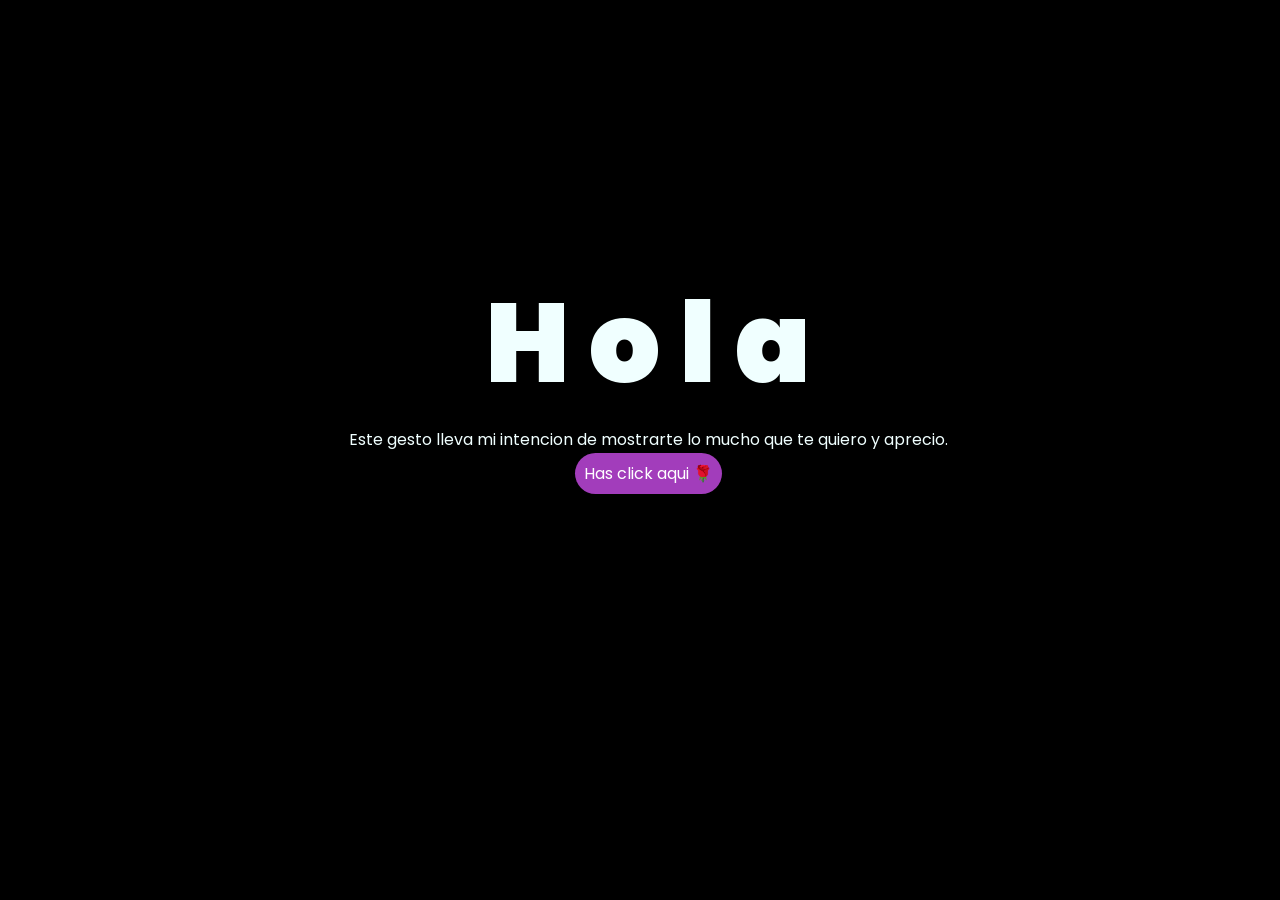
<file: index.html>
<!DOCTYPE html>
<html lang="en">
<head>
    <meta charset="UTF-8">
    <meta http-equiv="X-UA-Compatible" content="IE=edge">
    <meta name="viewport" content="width=device-width, initial-scale=1.0">
    <title>VP</title>
    <link rel="stylesheet" href="Estilo.css">
    <link rel="icon" type="image/x-icon" href="tulipan-removebg-preview.png">
</head>

<body>
    <div class="greetings">
    <span>H</span>
    <span>o</span>
    <span>l</span>
    <span>a</span>
</div>
<div class="descripción">
    <span>Este gesto lleva mi intencion
        de mostrarte lo mucho que te quiero y aprecio.
    </span>
</div>
<div class="button">
    <button class="botones">
        <a href="Estructura.html" style="color: #fff">Has click aqui 🌹</a>
    </button>
</div>
</body>
</html>
</file>
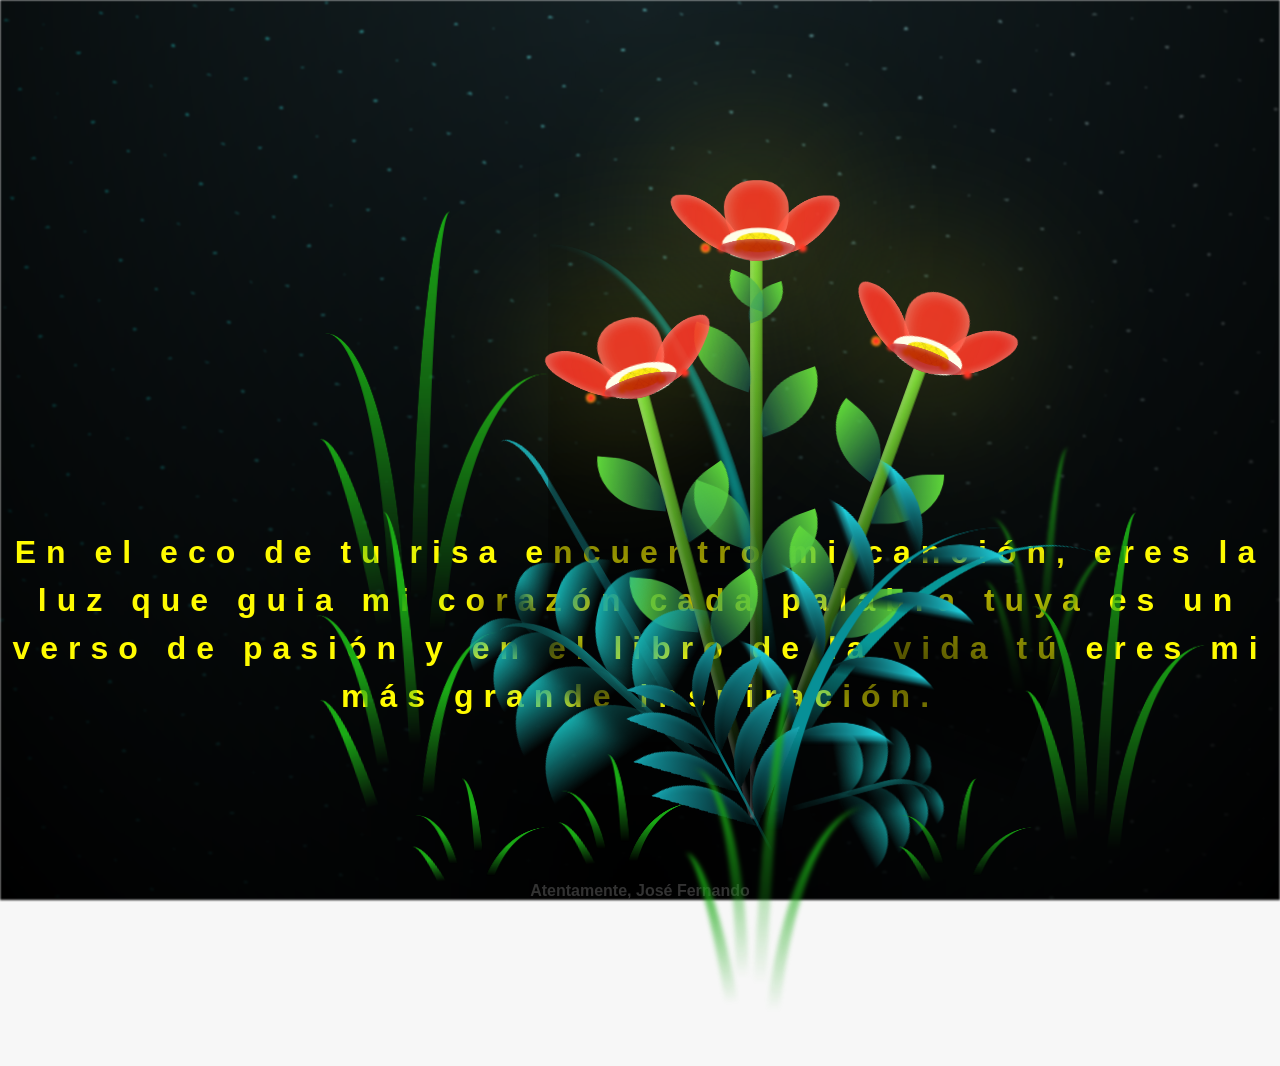
<file: Estructura.html>
<!DOCTYPE html>
<html lang="es">
  <head>
    <meta charset="UTF-8" />
    <meta http-equiv="X-UA-Compatible" content="IE=edge" />
    <meta name="viewport" content="width=device-width, initial-scale=1.0" />
    <link rel="stylesheet" href="Diseño.css" />
    <link rel="icon" href="Icono.png" type="image/x-icon" />
    <title>Special</title>
  </head>
  <body class="container">
    <audio src="Audio de fondo.mp4" autoplay></audio>

    <div id="lyrics"></div>

    <h1 class="titulo" position="absolute">En el eco de tu risa encuentro mi canción, eres la luz que guia mi corazón cada palabra tuya es un verso de pasión y en el libro de la vida tú eres mi más grande inspiración.</h1>
    <h4 class="subtitulo">Atentamente, José Fernando</h4>
  
    <div class="night"></div>
    <div class="flowers">
      <div class="flower flower--1">
        <div class="flower__leafs flower__leafs--1">
          <div class="flower__leaf flower__leaf--1"></div>
          <div class="flower__leaf flower__leaf--2"></div>
          <div class="flower__leaf flower__leaf--3"></div>
          <div class="flower__leaf flower__leaf--4"></div>
          <div class="flower__white-circle"></div>

          <div class="flower__light flower__light--1"></div>
          <div class="flower__light flower__light--2"></div>
          <div class="flower__light flower__light--3"></div>
          <div class="flower__light flower__light--4"></div>
          <div class="flower__light flower__light--5"></div>
          <div class="flower__light flower__light--6"></div>
          <div class="flower__light flower__light--7"></div>
          <div class="flower__light flower__light--8"></div>
        </div>
        <div class="flower__line">
          <div class="flower__line__leaf flower__line__leaf--1"></div>
          <div class="flower__line__leaf flower__line__leaf--2"></div>
          <div class="flower__line__leaf flower__line__leaf--3"></div>
          <div class="flower__line__leaf flower__line__leaf--4"></div>
          <div class="flower__line__leaf flower__line__leaf--5"></div>
          <div class="flower__line__leaf flower__line__leaf--6"></div>
        </div>
      </div>

      <div class="flower flower--2">
        <div class="flower__leafs flower__leafs--2">
          <div class="flower__leaf flower__leaf--1"></div>
          <div class="flower__leaf flower__leaf--2"></div>
          <div class="flower__leaf flower__leaf--3"></div>
          <div class="flower__leaf flower__leaf--4"></div>
          <div class="flower__white-circle"></div>

          <div class="flower__light flower__light--1"></div>
          <div class="flower__light flower__light--2"></div>
          <div class="flower__light flower__light--3"></div>
          <div class="flower__light flower__light--4"></div>
          <div class="flower__light flower__light--5"></div>
          <div class="flower__light flower__light--6"></div>
          <div class="flower__light flower__light--7"></div>
          <div class="flower__light flower__light--8"></div>
        </div>
        <div class="flower__line">
          <div class="flower__line__leaf flower__line__leaf--1"></div>
          <div class="flower__line__leaf flower__line__leaf--2"></div>
          <div class="flower__line__leaf flower__line__leaf--3"></div>
          <div class="flower__line__leaf flower__line__leaf--4"></div>
        </div>
      </div>

      <div class="flower flower--3">
        <div class="flower__leafs flower__leafs--3">
          <div class="flower__leaf flower__leaf--1"></div>
          <div class="flower__leaf flower__leaf--2"></div>
          <div class="flower__leaf flower__leaf--3"></div>
          <div class="flower__leaf flower__leaf--4"></div>
          <div class="flower__white-circle"></div>

          <div class="flower__light flower__light--1"></div>
          <div class="flower__light flower__light--2"></div>
          <div class="flower__light flower__light--3"></div>
          <div class="flower__light flower__light--4"></div>
          <div class="flower__light flower__light--5"></div>
          <div class="flower__light flower__light--6"></div>
          <div class="flower__light flower__light--7"></div>
          <div class="flower__light flower__light--8"></div>
        </div>
        <div class="flower__line">
          <div class="flower__line__leaf flower__line__leaf--1"></div>
          <div class="flower__line__leaf flower__line__leaf--2"></div>
          <div class="flower__line__leaf flower__line__leaf--3"></div>
          <div class="flower__line__leaf flower__line__leaf--4"></div>
        </div>
      </div>

      <div class="grow-ans" style="--d: 1.2s">
        <div class="flower__g-long">
          <div class="flower__g-long__top"></div>
          <div class="flower__g-long__bottom"></div>
        </div>
      </div>

      <div class="growing-grass">
        <div class="flower__grass flower__grass--1">
          <div class="flower__grass--top"></div>
          <div class="flower__grass--bottom"></div>
          <div class="flower__grass__leaf flower__grass__leaf--1"></div>
          <div class="flower__grass__leaf flower__grass__leaf--2"></div>
          <div class="flower__grass__leaf flower__grass__leaf--3"></div>
          <div class="flower__grass__leaf flower__grass__leaf--4"></div>
          <div class="flower__grass__leaf flower__grass__leaf--5"></div>
          <div class="flower__grass__leaf flower__grass__leaf--6"></div>
          <div class="flower__grass__leaf flower__grass__leaf--7"></div>
          <div class="flower__grass__leaf flower__grass__leaf--8"></div>
          <div class="flower__grass__overlay"></div>
        </div>
      </div>

      <div class="growing-grass">
        <div class="flower__grass flower__grass--2">
          <div class="flower__grass--top"></div>
          <div class="flower__grass--bottom"></div>
          <div class="flower__grass__leaf flower__grass__leaf--1"></div>
          <div class="flower__grass__leaf flower__grass__leaf--2"></div>
          <div class="flower__grass__leaf flower__grass__leaf--3"></div>
          <div class="flower__grass__leaf flower__grass__leaf--4"></div>
          <div class="flower__grass__leaf flower__grass__leaf--5"></div>
          <div class="flower__grass__leaf flower__grass__leaf--6"></div>
          <div class="flower__grass__leaf flower__grass__leaf--7"></div>
          <div class="flower__grass__leaf flower__grass__leaf--8"></div>
          <div class="flower__grass__overlay"></div>
        </div>
      </div>

      <div class="grow-ans" style="--d: 2.4s">
        <div class="flower__g-right flower__g-right--1">
          <div class="leaf"></div>
        </div>
      </div>

      <div class="grow-ans" style="--d: 2.8s">
        <div class="flower__g-right flower__g-right--2">
          <div class="leaf"></div>
        </div>
      </div>

      <div class="grow-ans" style="--d: 2.8s">
        <div class="flower__g-front">
          <div
            class="flower__g-front__leaf-wrapper flower__g-front__leaf-wrapper--1"
          >
            <div class="flower__g-front__leaf"></div>
          </div>
          <div
            class="flower__g-front__leaf-wrapper flower__g-front__leaf-wrapper--2"
          >
            <div class="flower__g-front__leaf"></div>
          </div>
          <div
            class="flower__g-front__leaf-wrapper flower__g-front__leaf-wrapper--3"
          >
            <div class="flower__g-front__leaf"></div>
          </div>
          <div
            class="flower__g-front__leaf-wrapper flower__g-front__leaf-wrapper--4"
          >
            <div class="flower__g-front__leaf"></div>
          </div>
          <div
            class="flower__g-front__leaf-wrapper flower__g-front__leaf-wrapper--5"
          >
            <div class="flower__g-front__leaf"></div>
          </div>
          <div
            class="flower__g-front__leaf-wrapper flower__g-front__leaf-wrapper--6"
          >
            <div class="flower__g-front__leaf"></div>
          </div>
          <div
            class="flower__g-front__leaf-wrapper flower__g-front__leaf-wrapper--7"
          >
            <div class="flower__g-front__leaf"></div>
          </div>
          <div
            class="flower__g-front__leaf-wrapper flower__g-front__leaf-wrapper--8"
          >
            <div class="flower__g-front__leaf"></div>
          </div>
          <div class="flower__g-front__line"></div>
        </div>
      </div>

      <div class="grow-ans" style="--d: 3.2s">
        <div class="flower__g-fr">
          <div class="leaf"></div>
          <div class="flower__g-fr__leaf flower__g-fr__leaf--1"></div>
          <div class="flower__g-fr__leaf flower__g-fr__leaf--2"></div>
          <div class="flower__g-fr__leaf flower__g-fr__leaf--3"></div>
          <div class="flower__g-fr__leaf flower__g-fr__leaf--4"></div>
          <div class="flower__g-fr__leaf flower__g-fr__leaf--5"></div>
          <div class="flower__g-fr__leaf flower__g-fr__leaf--6"></div>
          <div class="flower__g-fr__leaf flower__g-fr__leaf--7"></div>
          <div class="flower__g-fr__leaf flower__g-fr__leaf--8"></div>
        </div>
      </div>

      <div class="long-g long-g--0">
        <div class="grow-ans" style="--d: 3s">
          <div class="leaf leaf--0"></div>
        </div>
        <div class="grow-ans" style="--d: 2.2s">
          <div class="leaf leaf--1"></div>
        </div>
        <div class="grow-ans" style="--d: 3.4s">
          <div class="leaf leaf--2"></div>
        </div>
        <div class="grow-ans" style="--d: 3.6s">
          <div class="leaf leaf--3"></div>
        </div>
      </div>

      <div class="long-g long-g--1">
        <div class="grow-ans" style="--d: 3.6s">
          <div class="leaf leaf--0"></div>
        </div>
        <div class="grow-ans" style="--d: 3.8s">
          <div class="leaf leaf--1"></div>
        </div>
        <div class="grow-ans" style="--d: 4s">
          <div class="leaf leaf--2"></div>
        </div>
        <div class="grow-ans" style="--d: 4.2s">
          <div class="leaf leaf--3"></div>
        </div>
      </div>

      <div class="long-g long-g--2">
        <div class="grow-ans" style="--d: 4s">
          <div class="leaf leaf--0"></div>
        </div>
        <div class="grow-ans" style="--d: 4.2s">
          <div class="leaf leaf--1"></div>
        </div>
        <div class="grow-ans" style="--d: 4.4s">
          <div class="leaf leaf--2"></div>
        </div>
        <div class="grow-ans" style="--d: 4.6s">
          <div class="leaf leaf--3"></div>
        </div>
      </div>

      <div class="long-g long-g--3">
        <div class="grow-ans" style="--d: 4s">
          <div class="leaf leaf--0"></div>
        </div>
        <div class="grow-ans" style="--d: 4.2s">
          <div class="leaf leaf--1"></div>
        </div>
        <div class="grow-ans" style="--d: 3s">
          <div class="leaf leaf--2"></div>
        </div>
        <div class="grow-ans" style="--d: 3.6s">
          <div class="leaf leaf--3"></div>
        </div>
      </div>

      <div class="long-g long-g--4">
        <div class="grow-ans" style="--d: 4s">
          <div class="leaf leaf--0"></div>
        </div>
        <div class="grow-ans" style="--d: 4.2s">
          <div class="leaf leaf--1"></div>
        </div>
        <div class="grow-ans" style="--d: 3s">
          <div class="leaf leaf--2"></div>
        </div>
        <div class="grow-ans" style="--d: 3.6s">
          <div class="leaf leaf--3"></div>
        </div>
      </div>

      <div class="long-g long-g--5">
        <div class="grow-ans" style="--d: 4s">
          <div class="leaf leaf--0"></div>
        </div>
        <div class="grow-ans" style="--d: 4.2s">
          <div class="leaf leaf--1"></div>
        </div>
        <div class="grow-ans" style="--d: 3s">
          <div class="leaf leaf--2"></div>
        </div>
        <div class="grow-ans" style="--d: 3.6s">
          <div class="leaf leaf--3"></div>
        </div>
      </div>

      <div class="long-g long-g--6">
        <div class="grow-ans" style="--d: 4.2s">
          <div class="leaf leaf--0"></div>
        </div>
        <div class="grow-ans" style="--d: 4.4s">
          <div class="leaf leaf--1"></div>
        </div>
        <div class="grow-ans" style="--d: 4.6s">
          <div class="leaf leaf--2"></div>
        </div>
        <div class="grow-ans" style="--d: 4.8s">
          <div class="leaf leaf--3"></div>
        </div>
      </div>

      <div class="long-g long-g--7">
        <div class="grow-ans" style="--d: 3s">
          <div class="leaf leaf--0"></div>
        </div>
        <div class="grow-ans" style="--d: 3.2s">
          <div class="leaf leaf--1"></div>
        </div>
        <div class="grow-ans" style="--d: 3.5s">
          <div class="leaf leaf--2"></div>
        </div>
        <div class="grow-ans" style="--d: 3.6s">
          <div class="leaf leaf--3"></div>
        </div>
      </div>
    </div>
    <script src="Diseño.css"></script>
    <script src="Yo-que-se.js"></script>
  </body>
</html>
</file>
<file: Estilo.css>
@import url('https://fonts.googleapis.com/css2?family=Poppins:ital,wght@0,500;1,900&display=swap');
*{
    font-family: 'Poppins',cursive;
}
body{
    color: azure;
    width: 100%;
    height: 82vh;
    display: flex;
    flex-direction: column;
    align-items: center;
    justify-content: center;
    background-color: black;
    /* padding-top: -30; */
}

.botones{
    padding: 9px;
    border-radius: 80px;
    background-color: transparent;
    border: none;
}

.botones a{
    background-color: #a23dbb;
    padding: 9px;
    border-radius: 80px;
    -webkit-border-radius: 80px;
    -moz-border-radius: 80px;
    -ms-border-radius: 80px;
    -o-border-radius: 80px;

}

.botones a:focus{
    background-color: rgb(50, 194, 194);
}

.greetings{
    font-size: 7rem;
    font-weight: 900;
}
.greetings > span{
    animation: glow 2.5s ease-in-out infinite;
}
@keyframes glow{
    0%, 100%{
        color: #fff;
        text-shadow: 0 0 12px #39c6d6, 0 0 50px #39c6d6, 0 0 100px #39c6d6;
    }
    10%, 90%{
        color: #111;
        text-shadow: none;
    }
}
.greetings > span:nth-child(2){
    animation-delay: .2s ;
}
.greetings > span:nth-child(3){
    animation-delay: .4s ;
}
.greetings > span:nth-child(4){
    animation-delay: .6s;
}
.greetings > span:nth-child(5){
    animation-delay: .8s;
}
.greetings > span:nth-child(6){
    animation-delay: 1s;
}

.description{
    font-size: 1.5rem;
    margin-bottom: 20px;
}

.button a{
    text-decoration: none;
    font-size: 1rem;
    color: #111;
}

@media screen and (max-width:574px){
    .greetings{
        display: block;
        font-size: 4rem;
        font-weight: 800;
        text-align: center;
    }
    .description{
        font-size: 2rem;
    }
    
    .button a{
        font-size: 1rem;
    }
}
</file>
<file: Diseño.css>
*,
*::after,
*::before {
  padding: 0;
  margin: 0;
  box-sizing: border-box;
}

:root {
  --dark-color: #000;
}

body {
  display: flex;
  align-items: flex-end;
  justify-content: center;
  min-height: 100vh;
  background-color: var(--dark-color);
  overflow: hidden;
  perspective: 1000px;
}

#lyrics {
  font-size: 28px;
  font-family: "Franklin Gothic Medium", "Arial Narrow", Arial, sans-serif;
  color: white;
  position: absolute;
  margin-bottom: 20%;
  z-index: 1;
  font-weight: bold;
  letter-spacing: 4px;
}
@media only screen and (max-width: 600px) {
  /* Estilos específicos para dispositivos con un ancho máximo de 600px */
  #lyrics {
      font-size: 14px; /* Este reduce el tamaño del texto para dispositivos más pequeños */
      margin-bottom: 530px;
      letter-spacing: 3px;
  }

}
.titulo {
  margin-bottom: 180px;
  font-family: "Arial Narrow", Arial, sans-serif;
  color: rgb(255, 251, 0);
  position: absolute;
  font-weight: bold;
  letter-spacing: 10px;
  opacity: 0;
  animation: fadeIn 4s ease-in-out forwards;
  text-align: center;
}
@keyframes fadeIn {
  from {
    opacity: 0;
  }
  to {
    opacity: 1;
  }
}

.night {
  z-index: -1;
  position: absolute;
  left: 50%;
  top: 0;
  transform: translateX(-50%);
  width: 100%;
  height: 100%;
  filter: blur(0.1vmin);
  background-image: radial-gradient(
      ellipse at top,
      transparent 0%,
      var(--dark-color)
    ),
    radial-gradient(
      ellipse at bottom,
      var(--dark-color),
      rgba(145, 233, 255, 0.2)
    ),
    repeating-linear-gradient(
      220deg,
      rgb(0, 0, 0) 0px,
      rgb(0, 0, 0) 19px,
      transparent 19px,
      transparent 22px
    ),
    repeating-linear-gradient(
      189deg,
      rgb(0, 0, 0) 0px,
      rgb(0, 0, 0) 19px,
      transparent 19px,
      transparent 22px
    ),
    repeating-linear-gradient(
      148deg,
      rgb(0, 0, 0) 0px,
      rgb(0, 0, 0) 19px,
      transparent 19px,
      transparent 22px
    ),
    linear-gradient(90deg, rgb(0, 255, 250), rgb(240, 240, 240));
}

.flowers {
  position: relative;
  transform: scale(0.9);
}

@media only screen and (max-width: 600px) {
.flowers {
      font-size: 14px;
      margin-bottom: 35%;
      letter-spacing: 3px;
      transform: scale(1.0);
}

}

.flower {
  position: absolute;
  bottom: 10vmin;
  transform-origin: bottom center;
  z-index: 10;
  --fl-speed: 0.8s;
}
.flower--1 {
  -webkit-animation: moving-flower-1 4s linear infinite;
  animation: moving-flower-1 4s linear infinite;
}
.flower--1 .flower__line {
  height: 70vmin;
  -webkit-animation-delay: 0.3s;
  animation-delay: 0.3s;
}
.flower--1 .flower__line__leaf--1 {
  -webkit-animation: blooming-leaf-right var(--fl-speed) 1.6s backwards;
  animation: blooming-leaf-right var(--fl-speed) 1.6s backwards;
}
.flower--1 .flower__line__leaf--2 {
  -webkit-animation: blooming-leaf-right var(--fl-speed) 1.4s backwards;
  animation: blooming-leaf-right var(--fl-speed) 1.4s backwards;
}
.flower--1 .flower__line__leaf--3 {
  -webkit-animation: blooming-leaf-left var(--fl-speed) 1.2s backwards;
  animation: blooming-leaf-left var(--fl-speed) 1.2s backwards;
}
.flower--1 .flower__line__leaf--4 {
  -webkit-animation: blooming-leaf-left var(--fl-speed) 1s backwards;
  animation: blooming-leaf-left var(--fl-speed) 1s backwards;
}
.flower--1 .flower__line__leaf--5 {
  -webkit-animation: blooming-leaf-right var(--fl-speed) 1.8s backwards;
  animation: blooming-leaf-right var(--fl-speed) 1.8s backwards;
}
.flower--1 .flower__line__leaf--6 {
  -webkit-animation: blooming-leaf-left var(--fl-speed) 2s backwards;
  animation: blooming-leaf-left var(--fl-speed) 2s backwards;
}
.flower--2 {
  left: 50%;
  transform: rotate(20deg);
  -webkit-animation: moving-flower-2 4s linear infinite;
  animation: moving-flower-2 4s linear infinite;
}
.flower--2 .flower__line {
  height: 60vmin;
  -webkit-animation-delay: 0.6s;
  animation-delay: 0.6s;
}
.flower--2 .flower__line__leaf--1 {
  -webkit-animation: blooming-leaf-right var(--fl-speed) 1.9s backwards;
  animation: blooming-leaf-right var(--fl-speed) 1.9s backwards;
}
.flower--2 .flower__line__leaf--2 {
  -webkit-animation: blooming-leaf-right var(--fl-speed) 1.7s backwards;
  animation: blooming-leaf-right var(--fl-speed) 1.7s backwards;
}
.flower--2 .flower__line__leaf--3 {
  -webkit-animation: blooming-leaf-left var(--fl-speed) 1.5s backwards;
  animation: blooming-leaf-left var(--fl-speed) 1.5s backwards;
}
.flower--2 .flower__line__leaf--4 {
  -webkit-animation: blooming-leaf-left var(--fl-speed) 1.3s backwards;
  animation: blooming-leaf-left var(--fl-speed) 1.3s backwards;
}
.flower--3 {
  left: 50%;
  transform: rotate(-15deg);
  -webkit-animation: moving-flower-3 4s linear infinite;
  animation: moving-flower-3 4s linear infinite;
}
.flower--3 .flower__line {
  -webkit-animation-delay: 0.9s;
  animation-delay: 0.9s;
}
.flower--3 .flower__line__leaf--1 {
  -webkit-animation: blooming-leaf-right var(--fl-speed) 2.5s backwards;
  animation: blooming-leaf-right var(--fl-speed) 2.5s backwards;
}
.flower--3 .flower__line__leaf--2 {
  -webkit-animation: blooming-leaf-right var(--fl-speed) 2.3s backwards;
  animation: blooming-leaf-right var(--fl-speed) 2.3s backwards;
}
.flower--3 .flower__line__leaf--3 {
  -webkit-animation: blooming-leaf-left var(--fl-speed) 2.1s backwards;
  animation: blooming-leaf-left var(--fl-speed) 2.1s backwards;
}
.flower--3 .flower__line__leaf--4 {
  -webkit-animation: blooming-leaf-left var(--fl-speed) 1.9s backwards;
  animation: blooming-leaf-left var(--fl-speed) 1.9s backwards;
}
.flower__leafs {
  position: relative;
  -webkit-animation: blooming-flower 2s backwards;
  animation: blooming-flower 2s backwards;
}
.flower__leafs--1 {
  -webkit-animation-delay: 1.1s;
  animation-delay: 1.1s;
}
.flower__leafs--2 {
  -webkit-animation-delay: 1.4s;
  animation-delay: 1.4s;
}
.flower__leafs--3 {
  -webkit-animation-delay: 1.7s;
  animation-delay: 1.7s;
}
.flower__leafs::after {
  content: "";
  position: absolute;
  left: 0;
  top: 0;
  transform: translate(-50%, -100%);
  width: 8vmin;
  height: 8vmin;
  background-color: #f9fd25;
  /* background-color: #fd2525; */
  filter: blur(10vmin);
}
.flower__leaf {
  position: absolute;
  bottom: 0;
  left: 50%;
  width: 8vmin;
  height: 11vmin;
  border-radius: 51% 49% 47% 53%/44% 45% 55% 69%;
  background-color: #253bfd;
  background-color: #fd2525;
  transform-origin: bottom center;
  opacity: 0.9;
  box-shadow: inset 0 0 2vmin rgba(255, 255, 255, 0.5);
}
.flower__leaf--1 {
  transform: translate(-10%, 1%) rotateY(40deg) rotateX(-50deg);
}
.flower__leaf--2 {
  transform: translate(-50%, -4%) rotateX(40deg);
}
.flower__leaf--3 {
  transform: translate(-90%, 0%) rotateY(45deg) rotateX(50deg);
}
.flower__leaf--4 {
  width: 8vmin;
  height: 8vmin;
  transform-origin: bottom left;
  border-radius: 4vmin 10vmin 4vmin 4vmin;
  transform: translate(0%, 18%) rotateX(70deg) rotate(-43deg);
  background-color: #b10000;
  z-index: 1;
  opacity: 0.8;
}
.flower__white-circle {
  position: absolute;
  left: -3.5vmin;
  top: -3vmin;
  width: 9vmin;
  height: 4vmin;
  border-radius: 50%;
  background-color: #fff;
}
.flower__white-circle::after {
  content: "";
  position: absolute;
  left: 50%;
  top: 45%;
  transform: translate(-50%, -50%);
  width: 60%;
  height: 60%;
  border-radius: inherit;
  background-image: repeating-linear-gradient(
      135deg,
      rgba(0, 0, 0, 0.03) 0px,
      rgba(0, 0, 0, 0.03) 1px,
      transparent 1px,
      transparent 12px
    ),
    repeating-linear-gradient(
      45deg,
      rgba(0, 0, 0, 0.03) 0px,
      rgba(0, 0, 0, 0.03) 1px,
      transparent 1px,
      transparent 12px
    ),
    repeating-linear-gradient(
      67.5deg,
      rgba(0, 0, 0, 0.03) 0px,
      rgba(0, 0, 0, 0.03) 1px,
      transparent 1px,
      transparent 12px
    ),
    repeating-linear-gradient(
      135deg,
      rgba(0, 0, 0, 0.03) 0px,
      rgba(0, 0, 0, 0.03) 1px,
      transparent 1px,
      transparent 12px
    ),
    repeating-linear-gradient(
      45deg,
      rgba(0, 0, 0, 0.03) 0px,
      rgba(0, 0, 0, 0.03) 1px,
      transparent 1px,
      transparent 12px
    ),
    repeating-linear-gradient(
      112.5deg,
      rgba(0, 0, 0, 0.03) 0px,
      rgba(0, 0, 0, 0.03) 1px,
      transparent 1px,
      transparent 12px
    ),
    repeating-linear-gradient(
      112.5deg,
      rgba(0, 0, 0, 0.03) 0px,
      rgba(0, 0, 0, 0.03) 1px,
      transparent 1px,
      transparent 12px
    ),
    repeating-linear-gradient(
      45deg,
      rgba(0, 0, 0, 0.03) 0px,
      rgba(0, 0, 0, 0.03) 1px,
      transparent 1px,
      transparent 12px
    ),
    repeating-linear-gradient(
      22.5deg,
      rgba(0, 0, 0, 0.03) 0px,
      rgba(0, 0, 0, 0.03) 1px,
      transparent 1px,
      transparent 12px
    ),
    repeating-linear-gradient(
      45deg,
      rgba(0, 0, 0, 0.03) 0px,
      rgba(0, 0, 0, 0.03) 1px,
      transparent 1px,
      transparent 12px
    ),
    repeating-linear-gradient(
      22.5deg,
      rgba(0, 0, 0, 0.03) 0px,
      rgba(0, 0, 0, 0.03) 1px,
      transparent 1px,
      transparent 12px
    ),
    repeating-linear-gradient(
      135deg,
      rgba(0, 0, 0, 0.03) 0px,
      rgba(0, 0, 0, 0.03) 1px,
      transparent 1px,
      transparent 12px
    ),
    repeating-linear-gradient(
      157.5deg,
      rgba(0, 0, 0, 0.03) 0px,
      rgba(0, 0, 0, 0.03) 1px,
      transparent 1px,
      transparent 12px
    ),
    repeating-linear-gradient(
      67.5deg,
      rgba(0, 0, 0, 0.03) 0px,
      rgba(0, 0, 0, 0.03) 1px,
      transparent 1px,
      transparent 12px
    ),
    repeating-linear-gradient(
      67.5deg,
      rgba(0, 0, 0, 0.03) 0px,
      rgba(0, 0, 0, 0.03) 1px,
      transparent 1px,
      transparent 12px
    ),
    linear-gradient(90deg, rgb(255, 235, 18), rgb(255, 235, 18));
}
.flower__line {
  height: 55vmin;
  width: 1.5vmin;
  background-image: linear-gradient(
      to left,
      rgba(0, 0, 0, 0.2),
      transparent,
      rgba(255, 255, 255, 0.2)
    ),
    linear-gradient(to top, transparent 10%, #3d7a14, #72d639);
  box-shadow: inset 0 0 2px rgba(0, 0, 0, 0.5);
  -webkit-animation: grow-flower-tree 4s backwards;
  animation: grow-flower-tree 4s backwards;
}
.flower__line__leaf {
  --w: 7vmin;
  --h: calc(var(--w) + 2vmin);
  position: absolute;
  top: 20%;
  left: 90%;
  width: var(--w);
  height: var(--h);
  border-top-right-radius: var(--h);
  border-bottom-left-radius: var(--h);
  background-image: linear-gradient(to top, rgba(20, 118, 122, 0.4), #5ed639);
}
.flower__line__leaf--1 {
  transform: rotate(70deg) rotateY(30deg);
}
.flower__line__leaf--2 {
  top: 45%;
  transform: rotate(70deg) rotateY(30deg);
}
.flower__line__leaf--3,
.flower__line__leaf--4,
.flower__line__leaf--6 {
  border-top-right-radius: 0;
  border-bottom-left-radius: 0;
  border-top-left-radius: var(--h);
  border-bottom-right-radius: var(--h);
  left: -460%;
  top: 12%;
  transform: rotate(-70deg) rotateY(30deg);
}
.flower__line__leaf--4 {
  top: 40%;
}
.flower__line__leaf--5 {
  top: 0;
  transform-origin: left;
  transform: rotate(70deg) rotateY(30deg) scale(0.6);
}
.flower__line__leaf--6 {
  top: -2%;
  left: -450%;
  transform-origin: right;
  transform: rotate(-70deg) rotateY(30deg) scale(0.6);
}
.flower__light {
  position: absolute;
  bottom: 0vmin;
  width: 1vmin;
  height: 1vmin;
  background-color: rgb(255, 251, 0);
  border-radius: 50%;
  filter: blur(0.2vmin);
  -webkit-animation: light-ans 4s linear infinite backwards;
  animation: light-ans 4s linear infinite backwards;
}
.flower__light:nth-child(odd) {
  background-color: #ff2323;
}
.flower__light--1 {
  left: -2vmin;
  -webkit-animation-delay: 1s;
  animation-delay: 1s;
}
.flower__light--2 {
  left: 3vmin;
  -webkit-animation-delay: 0.5s;
  animation-delay: 0.5s;
}
.flower__light--3 {
  left: -6vmin;
  -webkit-animation-delay: 0.3s;
  animation-delay: 0.3s;
}
.flower__light--4 {
  left: 6vmin;
  -webkit-animation-delay: 0.9s;
  animation-delay: 0.9s;
}
.flower__light--5 {
  left: -1vmin;
  -webkit-animation-delay: 1.5s;
  animation-delay: 1.5s;
}
.flower__light--6 {
  left: -4vmin;
  -webkit-animation-delay: 3s;
  animation-delay: 3s;
}
.flower__light--7 {
  left: 3vmin;
  -webkit-animation-delay: 2s;
  animation-delay: 2s;
}
.flower__light--8 {
  left: -6vmin;
  -webkit-animation-delay: 3.5s;
  animation-delay: 3.5s;
}
.flower__grass {
  --c: #15aaaa;
  --line-w: 1.5vmin;
  position: absolute;
  bottom: 12vmin;
  left: -7vmin;
  display: flex;
  flex-direction: column;
  align-items: flex-end;
  z-index: 20;
  transform-origin: bottom center;
  transform: rotate(-48deg) rotateY(40deg);
}
.flower__grass--1 {
  -webkit-animation: moving-grass 2s linear infinite;
  animation: moving-grass 2s linear infinite;
}
.flower__grass--2 {
  left: 2vmin;
  bottom: 10vmin;
  transform: scale(0.5) rotate(75deg) rotateX(10deg) rotateY(-200deg);
  opacity: 0.8;
  z-index: 0;
  -webkit-animation: moving-grass--2 1.5s linear infinite;
  animation: moving-grass--2 1.5s linear infinite;
}
.flower__grass--top {
  width: 7vmin;
  height: 10vmin;
  border-top-right-radius: 100%;
  border-right: var(--line-w) solid var(--c);
  transform-origin: bottom center;
  transform: rotate(-2deg);
}
.flower__grass--bottom {
  margin-top: -2px;
  width: var(--line-w);
  height: 25vmin;
  background-image: linear-gradient(to top, transparent, var(--c));
}
.flower__grass__leaf {
  --size: 10vmin;
  position: absolute;
  width: calc(var(--size) * 2.1);
  height: var(--size);
  border-top-left-radius: var(--size);
  border-top-right-radius: var(--size);
  background-image: linear-gradient(
    to top,
    transparent,
    transparent 30%,
    var(--c)
  );
  z-index: 100;
}
.flower__grass__leaf--1 {
  top: -6%;
  left: 30%;
  --size: 6vmin;
  transform: rotate(-20deg);
  -webkit-animation: growing-grass-ans--1 2s 2.6s backwards;
  animation: growing-grass-ans--1 2s 2.6s backwards;
}
@-webkit-keyframes growing-grass-ans--1 {
  0% {
    transform-origin: bottom left;
    transform: rotate(-20deg) scale(0);
  }
}
@keyframes growing-grass-ans--1 {
  0% {
    transform-origin: bottom left;
    transform: rotate(-20deg) scale(0);
  }
}
.flower__grass__leaf--2 {
  top: -5%;
  left: -110%;
  --size: 6vmin;
  transform: rotate(10deg);
  -webkit-animation: growing-grass-ans--2 2s 2.4s linear backwards;
  animation: growing-grass-ans--2 2s 2.4s linear backwards;
}
@-webkit-keyframes growing-grass-ans--2 {
  0% {
    transform-origin: bottom right;
    transform: rotate(10deg) scale(0);
  }
}
@keyframes growing-grass-ans--2 {
  0% {
    transform-origin: bottom right;
    transform: rotate(10deg) scale(0);
  }
}
.flower__grass__leaf--3 {
  top: 5%;
  left: 60%;
  --size: 8vmin;
  transform: rotate(-18deg) rotateX(-20deg);
  -webkit-animation: growing-grass-ans--3 2s 2.2s linear backwards;
  animation: growing-grass-ans--3 2s 2.2s linear backwards;
}
@-webkit-keyframes growing-grass-ans--3 {
  0% {
    transform-origin: bottom left;
    transform: rotate(-18deg) rotateX(-20deg) scale(0);
  }
}
@keyframes growing-grass-ans--3 {
  0% {
    transform-origin: bottom left;
    transform: rotate(-18deg) rotateX(-20deg) scale(0);
  }
}
.flower__grass__leaf--4 {
  top: 6%;
  left: -135%;
  --size: 8vmin;
  transform: rotate(2deg);
  -webkit-animation: growing-grass-ans--4 2s 2s linear backwards;
  animation: growing-grass-ans--4 2s 2s linear backwards;
}
@-webkit-keyframes growing-grass-ans--4 {
  0% {
    transform-origin: bottom right;
    transform: rotate(2deg) scale(0);
  }
}
@keyframes growing-grass-ans--4 {
  0% {
    transform-origin: bottom right;
    transform: rotate(2deg) scale(0);
  }
}
.flower__grass__leaf--5 {
  top: 20%;
  left: 60%;
  --size: 10vmin;
  transform: rotate(-24deg) rotateX(-20deg);
  -webkit-animation: growing-grass-ans--5 2s 1.8s linear backwards;
  animation: growing-grass-ans--5 2s 1.8s linear backwards;
}
@-webkit-keyframes growing-grass-ans--5 {
  0% {
    transform-origin: bottom left;
    transform: rotate(-24deg) rotateX(-20deg) scale(0);
  }
}
@keyframes growing-grass-ans--5 {
  0% {
    transform-origin: bottom left;
    transform: rotate(-24deg) rotateX(-20deg) scale(0);
  }
}
.flower__grass__leaf--6 {
  top: 22%;
  left: -180%;
  --size: 10vmin;
  transform: rotate(10deg);
  -webkit-animation: growing-grass-ans--6 2s 1.6s linear backwards;
  animation: growing-grass-ans--6 2s 1.6s linear backwards;
}
@-webkit-keyframes growing-grass-ans--6 {
  0% {
    transform-origin: bottom right;
    transform: rotate(10deg) scale(0);
  }
}
@keyframes growing-grass-ans--6 {
  0% {
    transform-origin: bottom right;
    transform: rotate(10deg) scale(0);
  }
}
.flower__grass__leaf--7 {
  top: 39%;
  left: 70%;
  --size: 10vmin;
  transform: rotate(-10deg);
  -webkit-animation: growing-grass-ans--7 2s 1.4s linear backwards;
  animation: growing-grass-ans--7 2s 1.4s linear backwards;
}
@-webkit-keyframes growing-grass-ans--7 {
  0% {
    transform-origin: bottom left;
    transform: rotate(-10deg) scale(0);
  }
}
@keyframes growing-grass-ans--7 {
  0% {
    transform-origin: bottom left;
    transform: rotate(-10deg) scale(0);
  }
}
.flower__grass__leaf--8 {
  top: 40%;
  left: -215%;
  --size: 11vmin;
  transform: rotate(10deg);
  -webkit-animation: growing-grass-ans--8 2s 1.2s linear backwards;
  animation: growing-grass-ans--8 2s 1.2s linear backwards;
}
@-webkit-keyframes growing-grass-ans--8 {
  0% {
    transform-origin: bottom right;
    transform: rotate(10deg) scale(0);
  }
}
@keyframes growing-grass-ans--8 {
  0% {
    transform-origin: bottom right;
    transform: rotate(10deg) scale(0);
  }
}
.flower__grass__overlay {
  position: absolute;
  top: -10%;
  right: 0%;
  width: 100%;
  height: 100%;
  background-color: rgba(0, 0, 0, 0.6);
  filter: blur(1.5vmin);
  z-index: 100;
}
.flower__g-long {
  --w: 2vmin;
  --h: 6vmin;
  --c: #159faa;
  position: absolute;
  bottom: 10vmin;
  left: -3vmin;
  transform-origin: bottom center;
  transform: rotate(-30deg) rotateY(-20deg);
  display: flex;
  flex-direction: column;
  align-items: flex-end;
  -webkit-animation: flower-g-long-ans 3s linear infinite;
  animation: flower-g-long-ans 3s linear infinite;
}
@-webkit-keyframes flower-g-long-ans {
  0%,
  100% {
    transform: rotate(-30deg) rotateY(-20deg);
  }
  50% {
    transform: rotate(-32deg) rotateY(-20deg);
  }
}
@keyframes flower-g-long-ans {
  0%,
  100% {
    transform: rotate(-30deg) rotateY(-20deg);
  }
  50% {
    transform: rotate(-32deg) rotateY(-20deg);
  }
}
.flower__g-long__top {
  top: calc(var(--h) * -1);
  width: calc(var(--w) + 1vmin);
  height: var(--h);
  border-top-right-radius: 100%;
  border-right: 0.7vmin solid var(--c);
  transform: translate(-0.7vmin, 1vmin);
}
.flower__g-long__bottom {
  width: var(--w);
  height: 50vmin;
  transform-origin: bottom center;
  background-image: linear-gradient(to top, transparent 30%, var(--c));
  box-shadow: inset 0 0 2px rgba(0, 0, 0, 0.5);
  -webkit-clip-path: polygon(35% 0, 65% 1%, 100% 100%, 0% 100%);
  clip-path: polygon(35% 0, 65% 1%, 100% 100%, 0% 100%);
}
.flower__g-right {
  position: absolute;
  bottom: 6vmin;
  left: -2vmin;
  transform-origin: bottom left;
  transform: rotate(20deg);
}
.flower__g-right .leaf {
  width: 30vmin;
  height: 50vmin;
  border-top-left-radius: 100%;
  border-left: 2vmin solid #079797;
  background-image: linear-gradient(
    to bottom,
    transparent,
    var(--dark-color) 60%
  );
  -webkit-mask-image: linear-gradient(to top, transparent 30%, #079097 60%);
  mask-image: linear-gradient(to top, transparent 30%, #079097 60%);
}
.flower__g-right--1 {
  -webkit-animation: flower-g-right-ans 2.5s linear infinite;
  animation: flower-g-right-ans 2.5s linear infinite;
}
.flower__g-right--2 {
  left: 5vmin;
  transform: rotateY(-180deg);
  -webkit-animation: flower-g-right-ans--2 3s linear infinite;
  animation: flower-g-right-ans--2 3s linear infinite;
}
.flower__g-right--2 .leaf {
  height: 75vmin;
  filter: blur(0.3vmin);
  opacity: 0.8;
}
@-webkit-keyframes flower-g-right-ans {
  0%,
  100% {
    transform: rotate(20deg);
  }
  50% {
    transform: rotate(24deg) rotateX(-20deg);
  }
}
@keyframes flower-g-right-ans {
  0%,
  100% {
    transform: rotate(20deg);
  }
  50% {
    transform: rotate(24deg) rotateX(-20deg);
  }
}
@-webkit-keyframes flower-g-right-ans--2 {
  0%,
  100% {
    transform: rotateY(-180deg) rotate(0deg) rotateX(-20deg);
  }
  50% {
    transform: rotateY(-180deg) rotate(6deg) rotateX(-20deg);
  }
}
@keyframes flower-g-right-ans--2 {
  0%,
  100% {
    transform: rotateY(-180deg) rotate(0deg) rotateX(-20deg);
  }
  50% {
    transform: rotateY(-180deg) rotate(6deg) rotateX(-20deg);
  }
}
.flower__g-front {
  position: absolute;
  bottom: 6vmin;
  left: 2.5vmin;
  z-index: 100;
  transform-origin: bottom center;
  transform: rotate(-28deg) rotateY(30deg) scale(1.04);
  -webkit-animation: flower__g-front-ans 2s linear infinite;
  animation: flower__g-front-ans 2s linear infinite;
}
@-webkit-keyframes flower__g-front-ans {
  0%,
  100% {
    transform: rotate(-28deg) rotateY(30deg) scale(1.04);
  }
  50% {
    transform: rotate(-35deg) rotateY(40deg) scale(1.04);
  }
}
@keyframes flower__g-front-ans {
  0%,
  100% {
    transform: rotate(-28deg) rotateY(30deg) scale(1.04);
  }
  50% {
    transform: rotate(-35deg) rotateY(40deg) scale(1.04);
  }
}
.flower__g-front__line {
  width: 0.3vmin;
  height: 20vmin;
  background-image: linear-gradient(
    to top,
    transparent,
    #079097,
    transparent 100%
  );
  position: relative;
}
.flower__g-front__leaf-wrapper {
  position: absolute;
  top: 0;
  left: 0;
  transform-origin: bottom left;
  transform: rotate(10deg);
}
.flower__g-front__leaf-wrapper:nth-child(even) {
  left: 0vmin;
  transform: rotateY(-180deg) rotate(5deg);
  -webkit-animation: flower__g-front__leaf-left-ans 1s ease-in backwards;
  animation: flower__g-front__leaf-left-ans 1s ease-in backwards;
}
.flower__g-front__leaf-wrapper:nth-child(odd) {
  -webkit-animation: flower__g-front__leaf-ans 1s ease-in backwards;
  animation: flower__g-front__leaf-ans 1s ease-in backwards;
}
.flower__g-front__leaf-wrapper--1 {
  top: -8vmin;
  transform: scale(0.7);
  -webkit-animation: flower__g-front__leaf-ans 1s 5.5s ease-in backwards !important;
  animation: flower__g-front__leaf-ans 1s 5.5s ease-in backwards !important;
}
.flower__g-front__leaf-wrapper--2 {
  top: -8vmin;
  transform: rotateY(-180deg) scale(0.7) !important;
  -webkit-animation: flower__g-front__leaf-left-ans-2 1s 4.6s ease-in backwards !important;
  animation: flower__g-front__leaf-left-ans-2 1s 4.6s ease-in backwards !important;
}
.flower__g-front__leaf-wrapper--3 {
  top: -3vmin;
  -webkit-animation: flower__g-front__leaf-ans 1s 4.6s ease-in backwards;
  animation: flower__g-front__leaf-ans 1s 4.6s ease-in backwards;
}
.flower__g-front__leaf-wrapper--4 {
  top: -3vmin;
  transform: rotateY(-180deg) scale(0.9) !important;
  -webkit-animation: flower__g-front__leaf-left-ans-2 1s 4.6s ease-in backwards !important;
  animation: flower__g-front__leaf-left-ans-2 1s 4.6s ease-in backwards !important;
}
@-webkit-keyframes flower__g-front__leaf-left-ans-2 {
  0% {
    transform: rotateY(-180deg) scale(0);
  }
}
@keyframes flower__g-front__leaf-left-ans-2 {
  0% {
    transform: rotateY(-180deg) scale(0);
  }
}
.flower__g-front__leaf-wrapper--5,
.flower__g-front__leaf-wrapper--6 {
  top: 2vmin;
}
.flower__g-front__leaf-wrapper--7,
.flower__g-front__leaf-wrapper--8 {
  top: 6.5vmin;
}
.flower__g-front__leaf-wrapper--2 {
  -webkit-animation-delay: 5.2s !important;
  animation-delay: 5.2s !important;
}
.flower__g-front__leaf-wrapper--3 {
  -webkit-animation-delay: 4.9s !important;
  animation-delay: 4.9s !important;
}
.flower__g-front__leaf-wrapper--5 {
  -webkit-animation-delay: 4.3s !important;
  animation-delay: 4.3s !important;
}
.flower__g-front__leaf-wrapper--6 {
  -webkit-animation-delay: 4.1s !important;
  animation-delay: 4.1s !important;
}
.flower__g-front__leaf-wrapper--7 {
  -webkit-animation-delay: 3.8s !important;
  animation-delay: 3.8s !important;
}
.flower__g-front__leaf-wrapper--8 {
  -webkit-animation-delay: 3.5s !important;
  animation-delay: 3.5s !important;
}
@-webkit-keyframes flower__g-front__leaf-ans {
  0% {
    transform: rotate(10deg) scale(0);
  }
}
@keyframes flower__g-front__leaf-ans {
  0% {
    transform: rotate(10deg) scale(0);
  }
}
@-webkit-keyframes flower__g-front__leaf-left-ans {
  0% {
    transform: rotateY(-180deg) rotate(5deg) scale(0);
  }
}
@keyframes flower__g-front__leaf-left-ans {
  0% {
    transform: rotateY(-180deg) rotate(5deg) scale(0);
  }
}
.flower__g-front__leaf {
  width: 10vmin;
  height: 10vmin;
  border-radius: 100% 0% 0% 100%/100% 100% 0% 0%;
  box-shadow: inset 0 2px 1vmin hsla(184deg, 97%, 58%, 0.2);
  background-image: linear-gradient(
      to bottom left,
      transparent,
      var(--dark-color)
    ),
    linear-gradient(to bottom right, #159faa 50%, transparent 50%, transparent);
  -webkit-mask-image: linear-gradient(
    to bottom right,
    #159faa 50%,
    transparent 50%,
    transparent
  );
  mask-image: linear-gradient(
    to bottom right,
    #159faa 50%,
    transparent 50%,
    transparent
  );
}
.flower__g-fr {
  position: absolute;
  bottom: -4vmin;
  left: 1vmin;
  transform-origin: bottom left;
  z-index: 10;
  -webkit-animation: flower__g-fr-ans 2s linear infinite;
  animation: flower__g-fr-ans 2s linear infinite;
}
@-webkit-keyframes flower__g-fr-ans {
  0%,
  100% {
    transform: rotate(2deg);
  }
  50% {
    transform: rotate(4deg);
  }
}
@keyframes flower__g-fr-ans {
  0%,
  100% {
    transform: rotate(2deg);
  }
  50% {
    transform: rotate(4deg);
  }
}
.flower__g-fr .leaf {
  width: 30vmin;
  height: 50vmin;
  border-top-left-radius: 100%;
  border-left: 2vmin solid #079097;
  -webkit-mask-image: linear-gradient(to top, transparent 25%, #079097 50%);
  mask-image: linear-gradient(to top, transparent 25%, #079097 50%);
  
  position: relative;
  z-index: 1;
}
.flower__g-fr__leaf {
  position: absolute;
  top: 0;
  left: 0;
  width: 10vmin;
  height: 10vmin;
  border-radius: 100% 0% 0% 100%/100% 100% 0% 0%;
  box-shadow: inset 0 2px 1vmin hsla(184deg, 97%, 58%, 0.2);
  background-image: linear-gradient(
      to bottom left,
      transparent,
      var(--dark-color) 98%
    ),
    linear-gradient(to bottom right, #23f0ff 45%, transparent 50%, transparent);
  -webkit-mask-image: linear-gradient(
    135deg,
    #159faa 10%,
    transparent 50%,
    transparent
  );
  mask-image: linear-gradient(
    135deg,
    #159faa 40%,
    transparent 50%,
    transparent
  );
}
.flower__g-fr__leaf--1 {
  left: 20vmin;
  transform: rotate(45deg);
  -webkit-animation: flower__g-fr-leaft-ans-1 0.5s 5.2s linear backwards;
  animation: flower__g-fr-leaft-ans-1 0.5s 5.2s linear backwards;
}
@-webkit-keyframes flower__g-fr-leaft-ans-1 {
  0% {
    transform-origin: left;
    transform: rotate(45deg) scale(0);
  }
}
@keyframes flower__g-fr-leaft-ans-1 {
  0% {
    transform-origin: left;
    transform: rotate(45deg) scale(0);
  }
}
.flower__g-fr__leaf--2 {
  left: 12vmin;
  top: -7vmin;
  transform: rotate(25deg) rotateY(-180deg);
  -webkit-animation: flower__g-fr-leaft-ans-6 0.5s 5s linear backwards;
  animation: flower__g-fr-leaft-ans-6 0.5s 5s linear backwards;
}
.flower__g-fr__leaf--3 {
  left: 15vmin;
  top: 6vmin;
  transform: rotate(55deg);
  -webkit-animation: flower__g-fr-leaft-ans-5 0.5s 4.8s linear backwards;
  animation: flower__g-fr-leaft-ans-5 0.5s 4.8s linear backwards;
}
.flower__g-fr__leaf--4 {
  left: 6vmin;
  top: -2vmin;
  transform: rotate(25deg) rotateY(-180deg);
  -webkit-animation: flower__g-fr-leaft-ans-6 0.5s 4.6s linear backwards;
  animation: flower__g-fr-leaft-ans-6 0.5s 4.6s linear backwards;
}
.flower__g-fr__leaf--5 {
  left: 10vmin;
  top: 14vmin;
  transform: rotate(55deg);
  -webkit-animation: flower__g-fr-leaft-ans-5 0.5s 4.4s linear backwards;
  animation: flower__g-fr-leaft-ans-5 0.5s 4.4s linear backwards;
}
@-webkit-keyframes flower__g-fr-leaft-ans-5 {
  0% {
    transform-origin: left;
    transform: rotate(55deg) scale(0);
  }
}
@keyframes flower__g-fr-leaft-ans-5 {
  0% {
    transform-origin: left;
    transform: rotate(55deg) scale(0);
  }
}
.flower__g-fr__leaf--6 {
  left: 0vmin;
  top: 6vmin;
  transform: rotate(25deg) rotateY(-180deg);
  -webkit-animation: flower__g-fr-leaft-ans-6 0.5s 4.2s linear backwards;
  animation: flower__g-fr-leaft-ans-6 0.5s 4.2s linear backwards;
}
@-webkit-keyframes flower__g-fr-leaft-ans-6 {
  0% {
    transform-origin: right;
    transform: rotate(25deg) rotateY(-180deg) scale(0);
  }
}
@keyframes flower__g-fr-leaft-ans-6 {
  0% {
    transform-origin: right;
    transform: rotate(25deg) rotateY(-180deg) scale(0);
  }
}
.flower__g-fr__leaf--7 {
  left: 5vmin;
  top: 22vmin;
  transform: rotate(45deg);
  -webkit-animation: flower__g-fr-leaft-ans-7 0.5s 4s linear backwards;
  animation: flower__g-fr-leaft-ans-7 0.5s 4s linear backwards;
}
@-webkit-keyframes flower__g-fr-leaft-ans-7 {
  0% {
    transform-origin: left;
    transform: rotate(45deg) scale(0);
  }
}
@keyframes flower__g-fr-leaft-ans-7 {
  0% {
    transform-origin: left;
    transform: rotate(45deg) scale(0);
  }
}
.flower__g-fr__leaf--8 {
  left: -4vmin;
  top: 15vmin;
  transform: rotate(15deg) rotateY(-180deg);
  -webkit-animation: flower__g-fr-leaft-ans-8 0.5s 3.8s linear backwards;
  animation: flower__g-fr-leaft-ans-8 0.5s 3.8s linear backwards;
}
@-webkit-keyframes flower__g-fr-leaft-ans-8 {
  0% {
    transform-origin: right;
    transform: rotate(15deg) rotateY(-180deg) scale(0);
  }
}
@keyframes flower__g-fr-leaft-ans-8 {
  0% {
    transform-origin: right;
    transform: rotate(15deg) rotateY(-180deg) scale(0);
  }
}

.long-g {
  position: absolute;
  bottom: 25vmin;
  left: -42vmin;
  transform-origin: bottom left;
}
.long-g--1 {
  bottom: 0vmin;
  transform: scale(0.8) rotate(-5deg);
}
.long-g--1 .leaf {
  -webkit-mask-image: linear-gradient(
    to top,
    transparent 40%,
    #079097 80%
  ) !important;
  mask-image: linear-gradient(
    to top,
    transparent 80%
  ) !important;
}
.long-g--1 .leaf--1 {
  --w: 5vmin;
  --h: 60vmin;
  left: -2vmin;
  transform: rotate(3deg) rotateY(-180deg);
}
.long-g--2,
.long-g--3 {
  bottom: -3vmin;
  left: -35vmin;
  transform-origin: center;
  transform: scale(0.6) rotateX(60deg);
}
.long-g--2 .leaf,
.long-g--3 .leaf {
  -webkit-mask-image: linear-gradient(
    to top,
    transparent 50%,
    #079097 80%
  ) !important;
  mask-image: linear-gradient(
    to top,
    transparent 50%,
    #079097 80%
  ) !important;
}
.long-g--2 .leaf--1,
.long-g--3 .leaf--1 {
  left: -1vmin;
  transform: rotateY(-180deg);
}
.long-g--3 {
  left: -17vmin;
  bottom: 0vmin;
}
.long-g--3 .leaf {
  -webkit-mask-image: linear-gradient(
    to top,
    transparent 40%,
    #079097 80%
  ) !important;
  mask-image: linear-gradient(
    to top,
    transparent 40%,
    #079097 80%
  ) !important;
}
.long-g--4 {
  left: 25vmin;
  bottom: -3vmin;
  transform-origin: center;
  transform: scale(0.6) rotateX(60deg);
}
.long-g--4 .leaf {
  -webkit-mask-image: linear-gradient(
    to top,
    transparent 50%,
    #079097 80%
  ) !important;
  mask-image: linear-gradient(
    to top,
    transparent 50%,
    #079097
  ) !important;
}
.long-g--5 {
  left: 42vmin;
  bottom: 0vmin;
  transform: scale(0.8) rotate(2deg);
}
.long-g--6 {
  left: 0vmin;
  bottom: -20vmin;
  z-index: 100;
  filter: blur(0.3vmin);
  transform: scale(0.8) rotate(2deg);
}
.long-g--7 {
  left: 35vmin;
  bottom: 20vmin;
  z-index: -1;
  filter: blur(0.3vmin);
  transform: scale(0.6) rotate(2deg);
  opacity: 0.7;
}
.long-g .leaf {
  --w: 15vmin;
  --h: 40vmin;
  --c: #1aaa15;
  position: absolute;
  bottom: 0;
  width: var(--w);
  height: var(--h);
  border-top-left-radius: 100%;
  border-left: 2vmin solid var(--c);
  -webkit-mask-image: linear-gradient(
    to top,
    transparent 20%,
    var(--dark-color)
  );
  mask-image: linear-gradient(
    to top,
    transparent 20%,
    var(--dark-color)
  );
  transform-origin: bottom center;
}
.long-g .leaf--0 {
  left: 2vmin;
  -webkit-animation: leaf-ans-1 4s linear infinite;
  animation: leaf-ans-1 4s linear infinite;
}
.long-g .leaf--1 {
  --w: 5vmin;
  --h: 60vmin;
  -webkit-animation: leaf-ans-1 4s linear infinite;
  animation: leaf-ans-1 4s linear infinite;
}
.long-g .leaf--2 {
  --w: 10vmin;
  --h: 40vmin;
  left: -0.5vmin;
  bottom: 5vmin;
  transform-origin: bottom left;
  transform: rotateY(-180deg);
  -webkit-animation: leaf-ans-2 3s linear infinite;
  animation: leaf-ans-2 3s linear infinite;
}
.long-g .leaf--3 {
  --w: 5vmin;
  --h: 30vmin;
  left: -1vmin;
  bottom: 3.2vmin;
  transform-origin: bottom left;
  transform: rotate(-10deg) rotateY(-180deg);
  -webkit-animation: leaf-ans-3 3s linear infinite;
  animation: leaf-ans-3 3s linear infinite;
}

@-webkit-keyframes leaf-ans-1 {
  0%,
  100% {
    transform: rotate(-5deg) scale(1);
  }
  50% {
    transform: rotate(5deg) scale(1.1);
  }
}

@keyframes leaf-ans-1 {
  0%,
  100% {
    transform: rotate(-5deg) scale(1);
  }
  50% {
    transform: rotate(5deg) scale(1.1);
  }
}
@-webkit-keyframes leaf-ans-2 {
  0%,
  100% {
    transform: rotateY(-180deg) rotate(5deg);
  }
  50% {
    transform: rotateY(-180deg) rotate(0deg) scale(1.1);
  }
}
@keyframes leaf-ans-2 {
  0%,
  100% {
    transform: rotateY(-180deg) rotate(5deg);
  }
  50% {
    transform: rotateY(-180deg) rotate(0deg) scale(1.1);
  }
}
@-webkit-keyframes leaf-ans-3 {
  0%,
  100% {
    transform: rotate(-10deg) rotateY(-180deg);
  }
  50% {
    transform: rotate(-20deg) rotateY(-180deg);
  }
}
@keyframes leaf-ans-3 {
  0%,
  100% {
    transform: rotate(-10deg) rotateY(-180deg);
  }
  50% {
    transform: rotate(-20deg) rotateY(-180deg);
  }
}
.grow-ans {
  -webkit-animation: grow-ans 2s var(--d) backwards;
  animation: grow-ans 2s var(--d) backwards;
}

@-webkit-keyframes grow-ans {
  0% {
    transform: scale(0);
    opacity: 0;
  }
}

@keyframes grow-ans {
  0% {
    transform: scale(0);
    opacity: 0;
  }
}
@-webkit-keyframes light-ans {
  0% {
    opacity: 0;
    transform: translateY(0vmin);
  }
  25% {
    opacity: 1;
    transform: translateY(-5vmin) translateX(-2vmin);
  }
  50% {
    opacity: 1;
    transform: translateY(-15vmin) translateX(2vmin);
    filter: blur(0.2vmin);
  }
  75% {
    transform: translateY(-20vmin) translateX(-2vmin);
    filter: blur(0.2vmin);
  }
  100% {
    transform: translateY(-30vmin);
    opacity: 0;
    filter: blur(1vmin);
  }
}
@keyframes light-ans {
  0% {
    opacity: 0;
    transform: translateY(0vmin);
  }
  25% {
    opacity: 1;
    transform: translateY(-5vmin) translateX(-2vmin);
  }
  50% {
    opacity: 1;
    transform: translateY(-15vmin) translateX(2vmin);
    filter: blur(0.2vmin);
  }
  75% {
    transform: translateY(-20vmin) translateX(-2vmin);
    filter: blur(0.2vmin);
  }
  100% {
    transform: translateY(-30vmin);
    opacity: 0;
    filter: blur(1vmin);
  }
}
@-webkit-keyframes moving-flower-1 {
  0%,
  100% {
    transform: rotate(2deg);
  }
  50% {
    transform: rotate(-2deg);
  }
}
@keyframes moving-flower-1 {
  0%,
  100% {
    transform: rotate(2deg);
  }
  50% {
    transform: rotate(-2deg);
  }
}
@-webkit-keyframes moving-flower-2 {
  0%,
  100% {
    transform: rotate(18deg);
  }
  50% {
    transform: rotate(14deg);
  }
}
@keyframes moving-flower-2 {
  0%,
  100% {
    transform: rotate(18deg);
  }
  50% {
    transform: rotate(14deg);
  }
}
@-webkit-keyframes moving-flower-3 {
  0%,
  100% {
    transform: rotate(-18deg);
  }
  50% {
    transform: rotate(-20deg) rotateY(-10deg);
  }
}
@keyframes moving-flower-3 {
  0%,
  100% {
    transform: rotate(-18deg);
  }
  50% {
    transform: rotate(-20deg) rotateY(-10deg);
  }
}
@-webkit-keyframes blooming-leaf-right {
  0% {
    transform-origin: left;
    transform: rotate(70deg) rotateY(30deg) scale(0);
  }
}
@keyframes blooming-leaf-right {
  0% {
    transform-origin: left;
    transform: rotate(70deg) rotateY(30deg) scale(0);
  }
}
@-webkit-keyframes blooming-leaf-left {
  0% {
    transform-origin: right;
    transform: rotate(-70deg) rotateY(30deg) scale(0);
  }
}
@keyframes blooming-leaf-left {
  0% {
    transform-origin: right;
    transform: rotate(-70deg) rotateY(30deg) scale(0);
  }
}
@-webkit-keyframes grow-flower-tree {
  0% {
    height: 0;
    border-radius: 1vmin;
  }
}
@keyframes grow-flower-tree {
  0% {
    height: 0;
    border-radius: 1vmin;
  }
}
@-webkit-keyframes blooming-flower {
  0% {
    transform: scale(0);
  }
}
@keyframes blooming-flower {
  0% {
    transform: scale(0);
  }
}
@-webkit-keyframes moving-grass {
  0%,
  100% {
    transform: rotate(-48deg) rotateY(40deg);
  }
  50% {
    transform: rotate(-50deg) rotateY(40deg);
  }
}
@keyframes moving-grass {
  0%,
  100% {
    transform: rotate(-48deg) rotateY(40deg);
  }
  50% {
    transform: rotate(-50deg) rotateY(40deg);
  }
}
@-webkit-keyframes moving-grass--2 {
  0%,
  100% {
    transform: scale(0.5) rotate(75deg) rotateX(10deg) rotateY(-200deg);
  }
  50% {
    transform: scale(0.5) rotate(79deg) rotateX(10deg) rotateY(-200deg);
  }
}
@keyframes moving-grass--2 {
  0%,
  100% {
    transform: scale(0.5) rotate(75deg) rotateX(10deg) rotateY(-200deg);
  }
  50% {
    transform: scale(0.5) rotate(79deg) rotateX(10deg) rotateY(-200deg);
  }
}
.growing-grass {
  -webkit-animation: growing-grass-ans 1s 2s backwards;
  animation: growing-grass-ans 1s 2s backwards;
}

@-webkit-keyframes growing-grass-ans {
  0% {
    transform: scale(0);
  }
}

@keyframes growing-grass-ans {
  0% {
    transform: scale(0);
  }
}
.container * {
  -webkit-animation-play-state: paused !important;
  animation-play-state: paused !important;
}

body, h1, p {
  margin: 0;
  padding: 0;
}

body {
  font-family: 'Segoe UI', Tahoma, Geneva, Verdana, sans-serif;
  background-color: #f7f7f7;
  color: #333;
}

.container {
  max-width: 1200px;
  margin: 0 auto;
  padding: 20px;
}

h1 {
  font-size: 2em;
  line-height: 1.5;
  margin-bottom: 20px;
}

/* Estilos para tamaños de pantalla diferentes */
@media screen and (max-width: 600px) {
  /* Estilos para pantallas pequeñas */
  h1 {
      font-size: 1.5em;
  }
}

@media screen and (min-width: 601px) and (max-width: 1024px) {
  /* Estilos para pantallas medianas */
  h1 {
      font-size: 1.8em;
  }
}

@media screen and (min-width: 1025px) {
  /* Estilos para pantallas grandes */
  h1 {
      font-size: 2em;
  }
}
</file>
